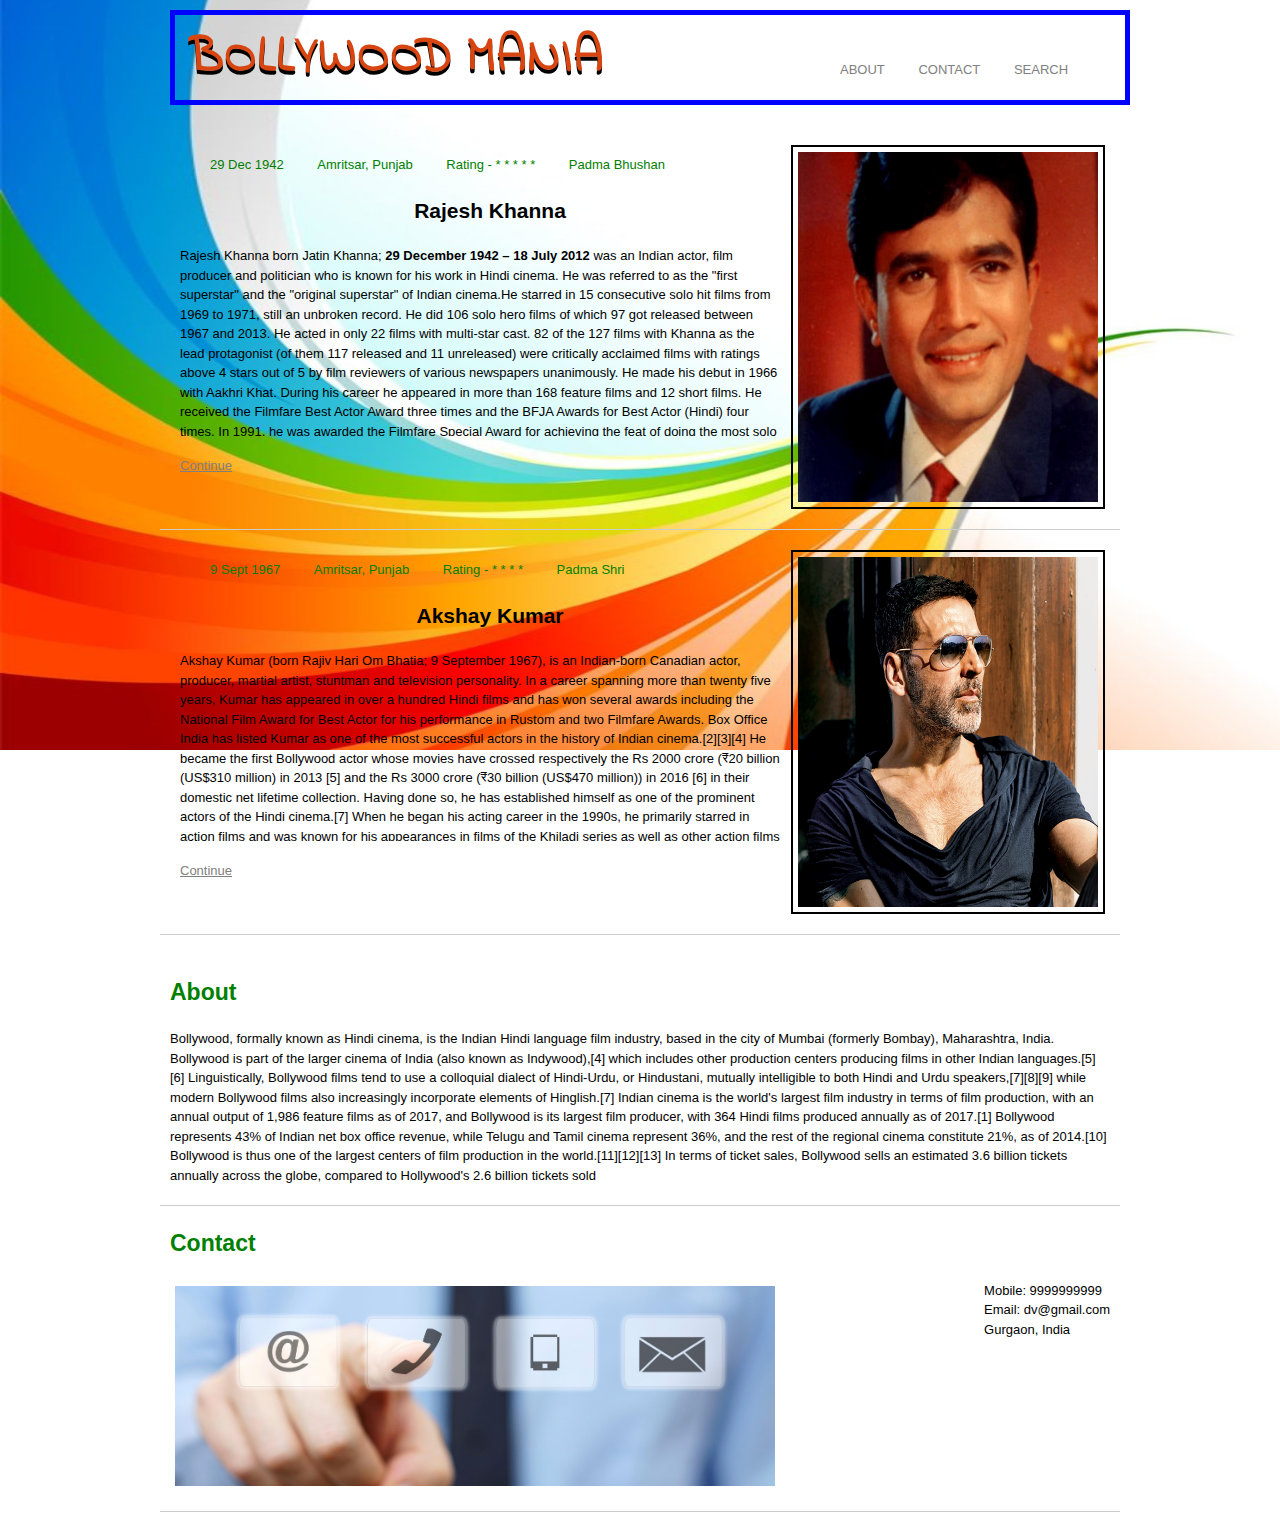
<file: html/index.htm>
<!Doctype html>
<html>
<head>
	<title>Bollywood Mania</title>
	<meta charset="utf-8"/>

	<!-- 960 Grid System CSS files-->
	<link rel="stylesheet" type="text/css" href="../css/gridCSS/960.css">
	<link rel="stylesheet" type="text/css" href="../css/gridCSS/reset.css">
	<link rel="stylesheet" type="text/css" href="../css/gridCSS/text.css">
 
	<!-- Google font CSS file-->
    <link href="https://fonts.googleapis.com/css?family=Indie+Flower" rel="stylesheet">

    <!-- Custom CSS file-->
	<link rel="stylesheet" type="text/css" href="../css/custom/index.css">
</head>

<body >
	<div class="container_12">
	<div class="grid_12" id="borderHeading">
<div class="grid_6" ><h1 id="mainHeading">Bollywood Mania</h1></div>
<div class="grid_4" id="navBar">
<ul >
<li ><a href="#about">About</a></li>
<li ><a href="#contact">Contact</a></li>
<li ><a href="#">Search</a></li>
</ul>
</div>
</div>                                                                                      
<!-- One Block-->
<div class="grid_8 block1" >
<ul class="nav">
<li >29 Dec 1942</li>
<li >Amritsar, Punjab</li>
<li >Rating - * * * * *</li>
<li >Padma Bhushan</li>
</ul>
<h3 >Rajesh Khanna</h3>
<div class="overview">
<p>
Rajesh Khanna born Jatin Khanna;<strong> 29 December 1942 – 18 July 2012</strong> was an Indian actor, film producer and politician who is known for his work in Hindi cinema. He was referred to as the "first superstar" and the "original superstar" of Indian cinema.He starred in 15 consecutive solo hit films from 1969 to 1971, still an unbroken record.

He did 106 solo hero films of which 97 got released between 1967 and 2013. He acted in only 22 films with multi-star cast. 82 of the 127 films with Khanna as the lead protagonist (of them 117 released and 11 unreleased) were critically acclaimed films with ratings above 4 stars out of 5 by film reviewers of various newspapers unanimously.

He made his debut in 1966 with Aakhri Khat. During his career he appeared in more than 168 feature films and 12 short films. He received the Filmfare Best Actor Award three times and the BFJA Awards for Best Actor (Hindi) four times. In 1991, he was awarded the Filmfare Special Award for achieving the feat of doing the most solo hero films in Hindi Cinema and in 2005, he received the Filmfare Lifetime Achievement Award.</p></div>
<br/>
<a href="rajesh.htm" class="continue">Continue</a>
</p>
</div>
<div class="grid_3" ><img src="../images/rajesh_khanna.jpg" /></div>
<hr/>
<!-- One Block-->
<div class="grid_8 block1" >
<ul class="nav">
<li >9 Sept 1967</li>
<li >Amritsar, Punjab</li>
<li >Rating - * * * *</li>
<li >Padma Shri</li>
</ul>
<h3 >Akshay Kumar</h3>
<div class="overview">
<p>
Akshay Kumar (born Rajiv Hari Om Bhatia; 9 September 1967), is an Indian-born Canadian actor, producer, martial artist, stuntman and television personality. In a career spanning more than twenty five years, Kumar has appeared in over a hundred Hindi films and has won several awards including the National Film Award for Best Actor for his performance in Rustom and two Filmfare Awards.

Box Office India has listed Kumar as one of the most successful actors in the history of Indian cinema.[2][3][4] He became the first Bollywood actor whose movies have crossed respectively the Rs 2000 crore (₹20 billion (US$310 million) in 2013 [5] and the Rs 3000 crore (₹30 billion (US$470 million)) in 2016 [6] in their domestic net lifetime collection. Having done so, he has established himself as one of the prominent actors of the Hindi cinema.[7]

When he began his acting career in the 1990s, he primarily starred in action films and was known for his appearances in films of the Khiladi series as well as other action films such as Mohra (1994), Main Khiladi Tu Anari (1994), Sapoot (1996) and Angaaray (1998). Later, Kumar also gained fame for his drama, romantic and comic roles. He earned critical acclaim for his portrayal of a hysterical professor in Sangharsh (1999) and a criminal in Jaanwar (1999). 
</p>
</div>
<br/>
<a href="rajesh.htm" class="continue">Continue</a>
</p>
</div>
<div class="grid_3" ><img src="../images/akshay.jpg" /></div>
<hr/>


<!--About Block-->
<div class="grid_12">
</br>
<a name="about"><h2 >About</h2></a>
	<p>
Bollywood, formally known as Hindi cinema, is the Indian Hindi language film industry, based in the city of Mumbai (formerly Bombay), Maharashtra, India. Bollywood is part of the larger cinema of India (also known as Indywood),[4] which includes other production centers producing films in other Indian languages.[5][6] Linguistically, Bollywood films tend to use a colloquial dialect of Hindi-Urdu, or Hindustani, mutually intelligible to both Hindi and Urdu speakers,[7][8][9] while modern Bollywood films also increasingly incorporate elements of Hinglish.[7]

Indian cinema is the world's largest film industry in terms of film production, with an annual output of 1,986 feature films as of 2017, and Bollywood is its largest film producer, with 364 Hindi films produced annually as of 2017.[1] Bollywood represents 43% of Indian net box office revenue, while Telugu and Tamil cinema represent 36%, and the rest of the regional cinema constitute 21%, as of 2014.[10] Bollywood is thus one of the largest centers of film production in the world.[11][12][13] In terms of ticket sales, Bollywood sells an estimated 3.6 billion tickets annually across the globe, compared to Hollywood's 2.6 billion tickets sold
</p>
</div>
<hr/>
<!--Contact Block-->
<div class="grid_12">
<a name="contact"><h2 >Contact</h2></a>
	<img id="contactImage" src="../images/Contact.jpg">
	<div id="asideBlock">
	<aside>
<ul >
<li>Mobile: 9999999999</li>
<li>Email: dv@gmail.com</li>
<li>Gurgaon, India</li>
</ul></aside>

</div>
</div>
<hr/>
</div>
</body>
</html>
</file>
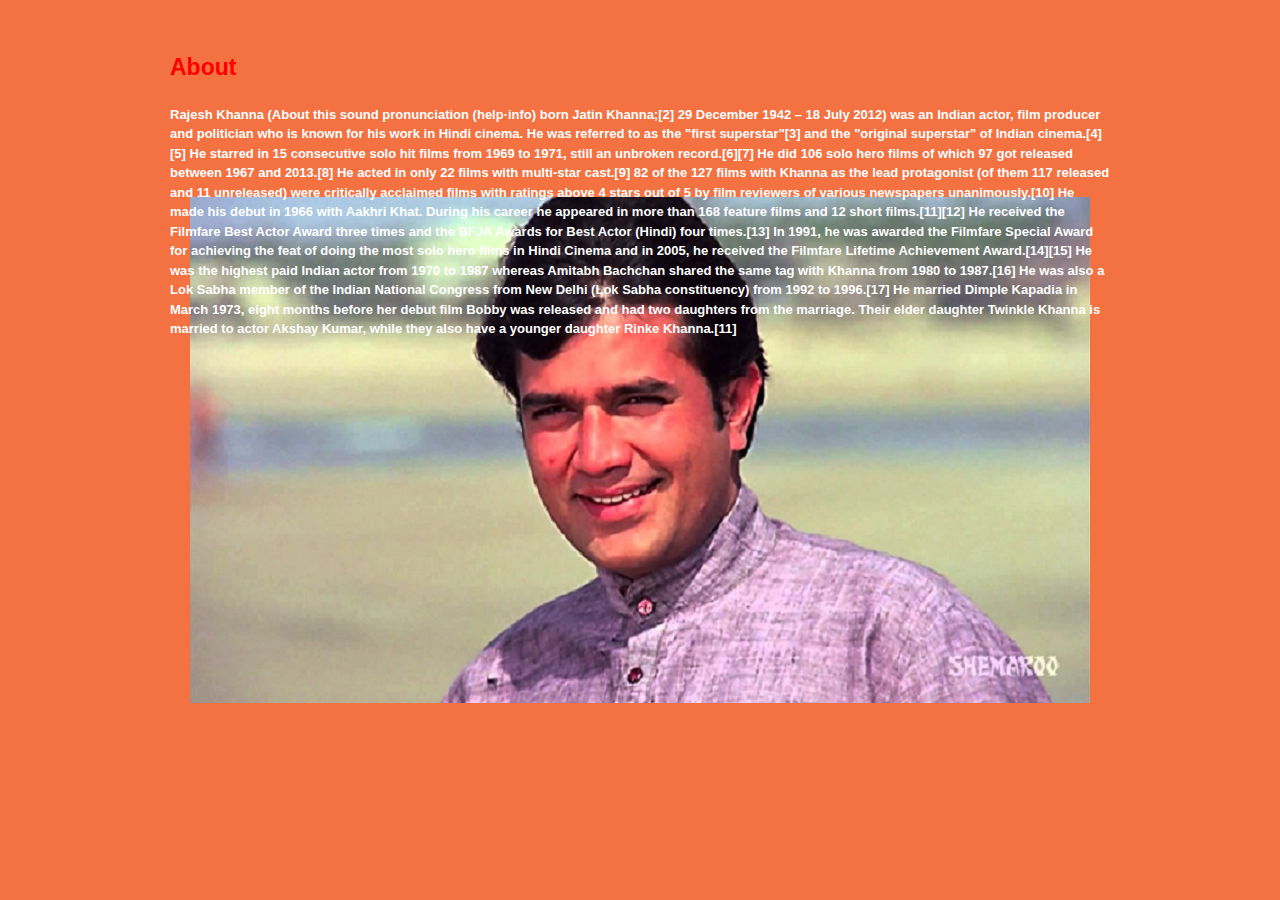
<file: html/rajesh.htm>
<!doctype html>
<html>
<head>
	<title>Rajesh Khanna</title>
	<meta charset="utf-8"/>
	<link rel="stylesheet" type="text/css" href="../css/r.css">
	<link rel="stylesheet" type="text/css" href="../css/960.css">
	<link rel="stylesheet" type="text/css" href="../css/reset.css">
	<link rel="stylesheet" type="text/css" href="../css/text.css">
</head>
<body>
<div class="container_12">
<div class="grid_4 heading"><h2 style="margin-top:50px;">About</h2></div>
<div class="grid_8"></div>
<div class="grid_12 tex">
	<b>
Rajesh Khanna (About this sound pronunciation (help·info) born Jatin Khanna;[2] 29 December 1942 – 18 July 2012) was an Indian actor, film producer and politician who is known for his work in Hindi cinema. He was referred to as the "first superstar"[3] and the "original superstar" of Indian cinema.[4][5] He starred in 15 consecutive solo hit films from 1969 to 1971, still an unbroken record.[6][7]

He did 106 solo hero films of which 97 got released between 1967 and 2013.[8] He acted in only 22 films with multi-star cast.[9] 82 of the 127 films with Khanna as the lead protagonist (of them 117 released and 11 unreleased) were critically acclaimed films with ratings above 4 stars out of 5 by film reviewers of various newspapers unanimously.[10]

He made his debut in 1966 with Aakhri Khat. During his career he appeared in more than 168 feature films and 12 short films.[11][12] He received the Filmfare Best Actor Award three times and the BFJA Awards for Best Actor (Hindi) four times.[13] In 1991, he was awarded the Filmfare Special Award for achieving the feat of doing the most solo hero films in Hindi Cinema and in 2005, he received the Filmfare Lifetime Achievement Award.[14][15] He was the highest paid Indian actor from 1970 to 1987 whereas Amitabh Bachchan shared the same tag with Khanna from 1980 to 1987.[16]

He was also a Lok Sabha member of the Indian National Congress from New Delhi (Lok Sabha constituency) from 1992 to 1996.[17]

He married Dimple Kapadia in March 1973, eight months before her debut film Bobby was released and had two daughters from the marriage. Their elder daughter Twinkle Khanna is married to actor Akshay Kumar, while they also have a younger daughter Rinke Khanna.[11]</b>

</div>








</div>
</body>
</html>
</file>
<file: css/gridCSS/960.css>
/*
  960 Grid System ~ Core CSS.
  Learn more ~ http://960.gs/

  Licensed under GPL and MIT.
*/

/*
  Forces backgrounds to span full width,
  even if there is horizontal scrolling.
  Increase this if your layout is wider.

  Note: IE6 works fine without this fix.
*/

body {
  min-width: 960px;
}

/* `Container
----------------------------------------------------------------------------------------------------*/

.container_12,
.container_16 {
  margin-left: auto;
  margin-right: auto;
  width: 960px;
}

/* `Grid >> Global
----------------------------------------------------------------------------------------------------*/

.grid_1,
.grid_2,
.grid_3,
.grid_4,
.grid_5,
.grid_6,
.grid_7,
.grid_8,
.grid_9,
.grid_10,
.grid_11,
.grid_12,
.grid_13,
.grid_14,
.grid_15,
.grid_16 {
  display: inline;
  float: left;
  margin-left: 10px;
  margin-right: 10px;
}

.push_1, .pull_1,
.push_2, .pull_2,
.push_3, .pull_3,
.push_4, .pull_4,
.push_5, .pull_5,
.push_6, .pull_6,
.push_7, .pull_7,
.push_8, .pull_8,
.push_9, .pull_9,
.push_10, .pull_10,
.push_11, .pull_11,
.push_12, .pull_12,
.push_13, .pull_13,
.push_14, .pull_14,
.push_15, .pull_15 {
  position: relative;
}

.container_12 .grid_3,
.container_16 .grid_4 {
  width: 220px;
}

.container_12 .grid_6,
.container_16 .grid_8 {
  width: 460px;
}

.container_12 .grid_9,
.container_16 .grid_12 {
  width: 700px;
}

.container_12 .grid_12,
.container_16 .grid_16 {
  width: 940px;
}

/* `Grid >> Children (Alpha ~ First, Omega ~ Last)
----------------------------------------------------------------------------------------------------*/

.alpha {
  margin-left: 0;
}

.omega {
  margin-right: 0;
}

/* `Grid >> 12 Columns
----------------------------------------------------------------------------------------------------*/

.container_12 .grid_1 {
  width: 60px;
}

.container_12 .grid_2 {
  width: 140px;
}

.container_12 .grid_4 {
  width: 300px;
}

.container_12 .grid_5 {
  width: 380px;
}

.container_12 .grid_7 {
  width: 540px;
}

.container_12 .grid_8 {
  width: 620px;
}

.container_12 .grid_10 {
  width: 780px;
}

.container_12 .grid_11 {
  width: 860px;
}

/* `Grid >> 16 Columns
----------------------------------------------------------------------------------------------------*/

.container_16 .grid_1 {
  width: 40px;
}

.container_16 .grid_2 {
  width: 100px;
}

.container_16 .grid_3 {
  width: 160px;
}

.container_16 .grid_5 {
  width: 280px;
}

.container_16 .grid_6 {
  width: 340px;
}

.container_16 .grid_7 {
  width: 400px;
}

.container_16 .grid_9 {
  width: 520px;
}

.container_16 .grid_10 {
  width: 580px;
}

.container_16 .grid_11 {
  width: 640px;
}

.container_16 .grid_13 {
  width: 760px;
}

.container_16 .grid_14 {
  width: 820px;
}

.container_16 .grid_15 {
  width: 880px;
}

/* `Prefix Extra Space >> Global
----------------------------------------------------------------------------------------------------*/

.container_12 .prefix_3,
.container_16 .prefix_4 {
  padding-left: 240px;
}

.container_12 .prefix_6,
.container_16 .prefix_8 {
  padding-left: 480px;
}

.container_12 .prefix_9,
.container_16 .prefix_12 {
  padding-left: 720px;
}

/* `Prefix Extra Space >> 12 Columns
----------------------------------------------------------------------------------------------------*/

.container_12 .prefix_1 {
  padding-left: 80px;
}

.container_12 .prefix_2 {
  padding-left: 160px;
}

.container_12 .prefix_4 {
  padding-left: 320px;
}

.container_12 .prefix_5 {
  padding-left: 400px;
}

.container_12 .prefix_7 {
  padding-left: 560px;
}

.container_12 .prefix_8 {
  padding-left: 640px;
}

.container_12 .prefix_10 {
  padding-left: 800px;
}

.container_12 .prefix_11 {
  padding-left: 880px;
}

/* `Prefix Extra Space >> 16 Columns
----------------------------------------------------------------------------------------------------*/

.container_16 .prefix_1 {
  padding-left: 60px;
}

.container_16 .prefix_2 {
  padding-left: 120px;
}

.container_16 .prefix_3 {
  padding-left: 180px;
}

.container_16 .prefix_5 {
  padding-left: 300px;
}

.container_16 .prefix_6 {
  padding-left: 360px;
}

.container_16 .prefix_7 {
  padding-left: 420px;
}

.container_16 .prefix_9 {
  padding-left: 540px;
}

.container_16 .prefix_10 {
  padding-left: 600px;
}

.container_16 .prefix_11 {
  padding-left: 660px;
}

.container_16 .prefix_13 {
  padding-left: 780px;
}

.container_16 .prefix_14 {
  padding-left: 840px;
}

.container_16 .prefix_15 {
  padding-left: 900px;
}

/* `Suffix Extra Space >> Global
----------------------------------------------------------------------------------------------------*/

.container_12 .suffix_3,
.container_16 .suffix_4 {
  padding-right: 240px;
}

.container_12 .suffix_6,
.container_16 .suffix_8 {
  padding-right: 480px;
}

.container_12 .suffix_9,
.container_16 .suffix_12 {
  padding-right: 720px;
}

/* `Suffix Extra Space >> 12 Columns
----------------------------------------------------------------------------------------------------*/

.container_12 .suffix_1 {
  padding-right: 80px;
}

.container_12 .suffix_2 {
  padding-right: 160px;
}

.container_12 .suffix_4 {
  padding-right: 320px;
}

.container_12 .suffix_5 {
  padding-right: 400px;
}

.container_12 .suffix_7 {
  padding-right: 560px;
}

.container_12 .suffix_8 {
  padding-right: 640px;
}

.container_12 .suffix_10 {
  padding-right: 800px;
}

.container_12 .suffix_11 {
  padding-right: 880px;
}

/* `Suffix Extra Space >> 16 Columns
----------------------------------------------------------------------------------------------------*/

.container_16 .suffix_1 {
  padding-right: 60px;
}

.container_16 .suffix_2 {
  padding-right: 120px;
}

.container_16 .suffix_3 {
  padding-right: 180px;
}

.container_16 .suffix_5 {
  padding-right: 300px;
}

.container_16 .suffix_6 {
  padding-right: 360px;
}

.container_16 .suffix_7 {
  padding-right: 420px;
}

.container_16 .suffix_9 {
  padding-right: 540px;
}

.container_16 .suffix_10 {
  padding-right: 600px;
}

.container_16 .suffix_11 {
  padding-right: 660px;
}

.container_16 .suffix_13 {
  padding-right: 780px;
}

.container_16 .suffix_14 {
  padding-right: 840px;
}

.container_16 .suffix_15 {
  padding-right: 900px;
}

/* `Push Space >> Global
----------------------------------------------------------------------------------------------------*/

.container_12 .push_3,
.container_16 .push_4 {
  left: 240px;
}

.container_12 .push_6,
.container_16 .push_8 {
  left: 480px;
}

.container_12 .push_9,
.container_16 .push_12 {
  left: 720px;
}

/* `Push Space >> 12 Columns
----------------------------------------------------------------------------------------------------*/

.container_12 .push_1 {
  left: 80px;
}

.container_12 .push_2 {
  left: 160px;
}

.container_12 .push_4 {
  left: 320px;
}

.container_12 .push_5 {
  left: 400px;
}

.container_12 .push_7 {
  left: 560px;
}

.container_12 .push_8 {
  left: 640px;
}

.container_12 .push_10 {
  left: 800px;
}

.container_12 .push_11 {
  left: 880px;
}

/* `Push Space >> 16 Columns
----------------------------------------------------------------------------------------------------*/

.container_16 .push_1 {
  left: 60px;
}

.container_16 .push_2 {
  left: 120px;
}

.container_16 .push_3 {
  left: 180px;
}

.container_16 .push_5 {
  left: 300px;
}

.container_16 .push_6 {
  left: 360px;
}

.container_16 .push_7 {
  left: 420px;
}

.container_16 .push_9 {
  left: 540px;
}

.container_16 .push_10 {
  left: 600px;
}

.container_16 .push_11 {
  left: 660px;
}

.container_16 .push_13 {
  left: 780px;
}

.container_16 .push_14 {
  left: 840px;
}

.container_16 .push_15 {
  left: 900px;
}

/* `Pull Space >> Global
----------------------------------------------------------------------------------------------------*/

.container_12 .pull_3,
.container_16 .pull_4 {
  left: -240px;
}

.container_12 .pull_6,
.container_16 .pull_8 {
  left: -480px;
}

.container_12 .pull_9,
.container_16 .pull_12 {
  left: -720px;
}

/* `Pull Space >> 12 Columns
----------------------------------------------------------------------------------------------------*/

.container_12 .pull_1 {
  left: -80px;
}

.container_12 .pull_2 {
  left: -160px;
}

.container_12 .pull_4 {
  left: -320px;
}

.container_12 .pull_5 {
  left: -400px;
}

.container_12 .pull_7 {
  left: -560px;
}

.container_12 .pull_8 {
  left: -640px;
}

.container_12 .pull_10 {
  left: -800px;
}

.container_12 .pull_11 {
  left: -880px;
}

/* `Pull Space >> 16 Columns
----------------------------------------------------------------------------------------------------*/

.container_16 .pull_1 {
  left: -60px;
}

.container_16 .pull_2 {
  left: -120px;
}

.container_16 .pull_3 {
  left: -180px;
}

.container_16 .pull_5 {
  left: -300px;
}

.container_16 .pull_6 {
  left: -360px;
}

.container_16 .pull_7 {
  left: -420px;
}

.container_16 .pull_9 {
  left: -540px;
}

.container_16 .pull_10 {
  left: -600px;
}

.container_16 .pull_11 {
  left: -660px;
}

.container_16 .pull_13 {
  left: -780px;
}

.container_16 .pull_14 {
  left: -840px;
}

.container_16 .pull_15 {
  left: -900px;
}

/* `Clear Floated Elements
----------------------------------------------------------------------------------------------------*/

/* http://sonspring.com/journal/clearing-floats */

.clear {
  clear: both;
  display: block;
  overflow: hidden;
  visibility: hidden;
  width: 0;
  height: 0;
}

/* http://www.yuiblog.com/blog/2010/09/27/clearfix-reloaded-overflowhidden-demystified */

.clearfix:before,
.clearfix:after,
.container_12:before,
.container_12:after,
.container_16:before,
.container_16:after {
  content: '.';
  display: block;
  overflow: hidden;
  visibility: hidden;
  font-size: 0;
  line-height: 0;
  width: 0;
  height: 0;
}

.clearfix:after,
.container_12:after,
.container_16:after {
  clear: both;
}

/*
  The following zoom:1 rule is specifically for IE6 + IE7.
  Move to separate stylesheet if invalid CSS is a problem.
*/

.clearfix,
.container_12,
.container_16 {
  zoom: 1;
}
</file>
<file: css/gridCSS/text.css>
/*
  960 Grid System ~ Text CSS.
  Learn more ~ http://960.gs/

  Licensed under GPL and MIT.
*/

/* `Basic HTML
----------------------------------------------------------------------------------------------------*/

body {
  font: 13px/1.5 "Helvetica Neue", Arial, "Liberation Sans", FreeSans, sans-serif;
}

pre,
code {
  font-family: "DejaVu Sans Mono", Menlo, Consolas, monospace;
}

hr {
  border: 0 solid #ccc;
  border-top-width: 1px;
  clear: both;
  height: 0;
}

/* `Headings
----------------------------------------------------------------------------------------------------*/

h1 {
  font-size: 25px;
}

h2 {
  font-size: 23px;
}

h3 {
  font-size: 21px;
}

h4 {
  font-size: 19px;
}

h5 {
  font-size: 17px;
}

h6 {
  font-size: 15px;
}

/* `Spacing
----------------------------------------------------------------------------------------------------*/

ol {
  list-style: decimal;
}

ul {
  list-style: disc;
}

li {
  margin-left: 30px;
}

p,
dl,
hr,
h1,
h2,
h3,
h4,
h5,
h6,
ol,
ul,
pre,
table,
address,
fieldset,
figure {
  margin-bottom: 20px;
}
</file>
<file: css/custom/index.css>
body
{
	
	background-image: url("../../images/b.jpg");
	background-size: 1670px 750px;
	background-repeat: no-repeat;
	
	background-attachment: fixed;
	background-color: white;
}

#borderHeading{
text-transform: uppercase;
margin-top: 10px;
border: 5px solid blue;
padding: 5px;
margin-bottom: 40px;
}

#mainHeading
{
	color: rgb(215,70,17);
	font-family: 'Indie Flower', cursive;
    text-shadow:0px 4px 0px black; 
    font-size: 50px;
    text-align: left;
    margin-bottom: 0;
}

#navBar ul li{
	display: inline;
}

#navBar{
	float: right;
	margin-bottom: -10px;
}

#navBar ul{
    margin-top: 40px;
}

#navBar ul a{
	color: grey;
	text-decoration: none;
}

#navBar ul a:hover{
	text-decoration: underline;
	color:violet;
}

#navBar ul a:active{
	color:red;
}

.nav li {
display: inline-block;
color: green;
}

h3{
	text-align: center;
}

.continue{
	color: grey;
}

.continue:hover{
	color: black;
}

.block1{
	
	padding:10px;
	float: left;
	margin-right: 65px;
	margin-bottom: 20px;
}

.block1 p{
	padding-right: 20px;
}

img{
	width:300px;
	height: 350px;

	float: right;
	padding: 5px;
	border: 2px solid black;
	
	margin-bottom: 20px;
}

#contactImage{
	float: left;
	width: 600px;
	height: 200px;
	margin-bottom: 20px;
	border-style: none;
}

#asideBlock{
	
	float: right;
	left: 30px;
}

#asideBlock ul {
	
	list-style-type: none;
}

h2{
	color: green;
}

.overview{
	width: 620px;
	height:190px;
	overflow: hidden;
	margin-bottom: 0px;
	
}

hr{
	color: red;
}
</file>
<file: css/r.css>
body{
	  background-image:url(../images/maxresdefault.jpg);
	  background-repeat: no-repeat;
	  background-position: center;
	  background-color: rgb(244, 113, 66);  
}
.heading{
	color: red;

}
.tex{
	clear: both;
	color: white;
}
</file>
<file: css/960.css>
/*
  960 Grid System ~ Core CSS.
  Learn more ~ http://960.gs/

  Licensed under GPL and MIT.
*/

/*
  Forces backgrounds to span full width,
  even if there is horizontal scrolling.
  Increase this if your layout is wider.

  Note: IE6 works fine without this fix.
*/

body {
  min-width: 960px;
}

/* `Container
----------------------------------------------------------------------------------------------------*/

.container_12,
.container_16 {
  margin-left: auto;
  margin-right: auto;
  width: 960px;
}

/* `Grid >> Global
----------------------------------------------------------------------------------------------------*/

.grid_1,
.grid_2,
.grid_3,
.grid_4,
.grid_5,
.grid_6,
.grid_7,
.grid_8,
.grid_9,
.grid_10,
.grid_11,
.grid_12,
.grid_13,
.grid_14,
.grid_15,
.grid_16 {
  display: inline;
  float: left;
  margin-left: 10px;
  margin-right: 10px;
}

.push_1, .pull_1,
.push_2, .pull_2,
.push_3, .pull_3,
.push_4, .pull_4,
.push_5, .pull_5,
.push_6, .pull_6,
.push_7, .pull_7,
.push_8, .pull_8,
.push_9, .pull_9,
.push_10, .pull_10,
.push_11, .pull_11,
.push_12, .pull_12,
.push_13, .pull_13,
.push_14, .pull_14,
.push_15, .pull_15 {
  position: relative;
}

.container_12 .grid_3,
.container_16 .grid_4 {
  width: 220px;
}

.container_12 .grid_6,
.container_16 .grid_8 {
  width: 460px;
}

.container_12 .grid_9,
.container_16 .grid_12 {
  width: 700px;
}

.container_12 .grid_12,
.container_16 .grid_16 {
  width: 940px;
}

/* `Grid >> Children (Alpha ~ First, Omega ~ Last)
----------------------------------------------------------------------------------------------------*/

.alpha {
  margin-left: 0;
}

.omega {
  margin-right: 0;
}

/* `Grid >> 12 Columns
----------------------------------------------------------------------------------------------------*/

.container_12 .grid_1 {
  width: 60px;
}

.container_12 .grid_2 {
  width: 140px;
}

.container_12 .grid_4 {
  width: 300px;
}

.container_12 .grid_5 {
  width: 380px;
}

.container_12 .grid_7 {
  width: 540px;
}

.container_12 .grid_8 {
  width: 620px;
}

.container_12 .grid_10 {
  width: 780px;
}

.container_12 .grid_11 {
  width: 860px;
}

/* `Grid >> 16 Columns
----------------------------------------------------------------------------------------------------*/

.container_16 .grid_1 {
  width: 40px;
}

.container_16 .grid_2 {
  width: 100px;
}

.container_16 .grid_3 {
  width: 160px;
}

.container_16 .grid_5 {
  width: 280px;
}

.container_16 .grid_6 {
  width: 340px;
}

.container_16 .grid_7 {
  width: 400px;
}

.container_16 .grid_9 {
  width: 520px;
}

.container_16 .grid_10 {
  width: 580px;
}

.container_16 .grid_11 {
  width: 640px;
}

.container_16 .grid_13 {
  width: 760px;
}

.container_16 .grid_14 {
  width: 820px;
}

.container_16 .grid_15 {
  width: 880px;
}

/* `Prefix Extra Space >> Global
----------------------------------------------------------------------------------------------------*/

.container_12 .prefix_3,
.container_16 .prefix_4 {
  padding-left: 240px;
}

.container_12 .prefix_6,
.container_16 .prefix_8 {
  padding-left: 480px;
}

.container_12 .prefix_9,
.container_16 .prefix_12 {
  padding-left: 720px;
}

/* `Prefix Extra Space >> 12 Columns
----------------------------------------------------------------------------------------------------*/

.container_12 .prefix_1 {
  padding-left: 80px;
}

.container_12 .prefix_2 {
  padding-left: 160px;
}

.container_12 .prefix_4 {
  padding-left: 320px;
}

.container_12 .prefix_5 {
  padding-left: 400px;
}

.container_12 .prefix_7 {
  padding-left: 560px;
}

.container_12 .prefix_8 {
  padding-left: 640px;
}

.container_12 .prefix_10 {
  padding-left: 800px;
}

.container_12 .prefix_11 {
  padding-left: 880px;
}

/* `Prefix Extra Space >> 16 Columns
----------------------------------------------------------------------------------------------------*/

.container_16 .prefix_1 {
  padding-left: 60px;
}

.container_16 .prefix_2 {
  padding-left: 120px;
}

.container_16 .prefix_3 {
  padding-left: 180px;
}

.container_16 .prefix_5 {
  padding-left: 300px;
}

.container_16 .prefix_6 {
  padding-left: 360px;
}

.container_16 .prefix_7 {
  padding-left: 420px;
}

.container_16 .prefix_9 {
  padding-left: 540px;
}

.container_16 .prefix_10 {
  padding-left: 600px;
}

.container_16 .prefix_11 {
  padding-left: 660px;
}

.container_16 .prefix_13 {
  padding-left: 780px;
}

.container_16 .prefix_14 {
  padding-left: 840px;
}

.container_16 .prefix_15 {
  padding-left: 900px;
}

/* `Suffix Extra Space >> Global
----------------------------------------------------------------------------------------------------*/

.container_12 .suffix_3,
.container_16 .suffix_4 {
  padding-right: 240px;
}

.container_12 .suffix_6,
.container_16 .suffix_8 {
  padding-right: 480px;
}

.container_12 .suffix_9,
.container_16 .suffix_12 {
  padding-right: 720px;
}

/* `Suffix Extra Space >> 12 Columns
----------------------------------------------------------------------------------------------------*/

.container_12 .suffix_1 {
  padding-right: 80px;
}

.container_12 .suffix_2 {
  padding-right: 160px;
}

.container_12 .suffix_4 {
  padding-right: 320px;
}

.container_12 .suffix_5 {
  padding-right: 400px;
}

.container_12 .suffix_7 {
  padding-right: 560px;
}

.container_12 .suffix_8 {
  padding-right: 640px;
}

.container_12 .suffix_10 {
  padding-right: 800px;
}

.container_12 .suffix_11 {
  padding-right: 880px;
}

/* `Suffix Extra Space >> 16 Columns
----------------------------------------------------------------------------------------------------*/

.container_16 .suffix_1 {
  padding-right: 60px;
}

.container_16 .suffix_2 {
  padding-right: 120px;
}

.container_16 .suffix_3 {
  padding-right: 180px;
}

.container_16 .suffix_5 {
  padding-right: 300px;
}

.container_16 .suffix_6 {
  padding-right: 360px;
}

.container_16 .suffix_7 {
  padding-right: 420px;
}

.container_16 .suffix_9 {
  padding-right: 540px;
}

.container_16 .suffix_10 {
  padding-right: 600px;
}

.container_16 .suffix_11 {
  padding-right: 660px;
}

.container_16 .suffix_13 {
  padding-right: 780px;
}

.container_16 .suffix_14 {
  padding-right: 840px;
}

.container_16 .suffix_15 {
  padding-right: 900px;
}

/* `Push Space >> Global
----------------------------------------------------------------------------------------------------*/

.container_12 .push_3,
.container_16 .push_4 {
  left: 240px;
}

.container_12 .push_6,
.container_16 .push_8 {
  left: 480px;
}

.container_12 .push_9,
.container_16 .push_12 {
  left: 720px;
}

/* `Push Space >> 12 Columns
----------------------------------------------------------------------------------------------------*/

.container_12 .push_1 {
  left: 80px;
}

.container_12 .push_2 {
  left: 160px;
}

.container_12 .push_4 {
  left: 320px;
}

.container_12 .push_5 {
  left: 400px;
}

.container_12 .push_7 {
  left: 560px;
}

.container_12 .push_8 {
  left: 640px;
}

.container_12 .push_10 {
  left: 800px;
}

.container_12 .push_11 {
  left: 880px;
}

/* `Push Space >> 16 Columns
----------------------------------------------------------------------------------------------------*/

.container_16 .push_1 {
  left: 60px;
}

.container_16 .push_2 {
  left: 120px;
}

.container_16 .push_3 {
  left: 180px;
}

.container_16 .push_5 {
  left: 300px;
}

.container_16 .push_6 {
  left: 360px;
}

.container_16 .push_7 {
  left: 420px;
}

.container_16 .push_9 {
  left: 540px;
}

.container_16 .push_10 {
  left: 600px;
}

.container_16 .push_11 {
  left: 660px;
}

.container_16 .push_13 {
  left: 780px;
}

.container_16 .push_14 {
  left: 840px;
}

.container_16 .push_15 {
  left: 900px;
}

/* `Pull Space >> Global
----------------------------------------------------------------------------------------------------*/

.container_12 .pull_3,
.container_16 .pull_4 {
  left: -240px;
}

.container_12 .pull_6,
.container_16 .pull_8 {
  left: -480px;
}

.container_12 .pull_9,
.container_16 .pull_12 {
  left: -720px;
}

/* `Pull Space >> 12 Columns
----------------------------------------------------------------------------------------------------*/

.container_12 .pull_1 {
  left: -80px;
}

.container_12 .pull_2 {
  left: -160px;
}

.container_12 .pull_4 {
  left: -320px;
}

.container_12 .pull_5 {
  left: -400px;
}

.container_12 .pull_7 {
  left: -560px;
}

.container_12 .pull_8 {
  left: -640px;
}

.container_12 .pull_10 {
  left: -800px;
}

.container_12 .pull_11 {
  left: -880px;
}

/* `Pull Space >> 16 Columns
----------------------------------------------------------------------------------------------------*/

.container_16 .pull_1 {
  left: -60px;
}

.container_16 .pull_2 {
  left: -120px;
}

.container_16 .pull_3 {
  left: -180px;
}

.container_16 .pull_5 {
  left: -300px;
}

.container_16 .pull_6 {
  left: -360px;
}

.container_16 .pull_7 {
  left: -420px;
}

.container_16 .pull_9 {
  left: -540px;
}

.container_16 .pull_10 {
  left: -600px;
}

.container_16 .pull_11 {
  left: -660px;
}

.container_16 .pull_13 {
  left: -780px;
}

.container_16 .pull_14 {
  left: -840px;
}

.container_16 .pull_15 {
  left: -900px;
}

/* `Clear Floated Elements
----------------------------------------------------------------------------------------------------*/

/* http://sonspring.com/journal/clearing-floats */

.clear {
  clear: both;
  display: block;
  overflow: hidden;
  visibility: hidden;
  width: 0;
  height: 0;
}

/* http://www.yuiblog.com/blog/2010/09/27/clearfix-reloaded-overflowhidden-demystified */

.clearfix:before,
.clearfix:after,
.container_12:before,
.container_12:after,
.container_16:before,
.container_16:after {
  content: '.';
  display: block;
  overflow: hidden;
  visibility: hidden;
  font-size: 0;
  line-height: 0;
  width: 0;
  height: 0;
}

.clearfix:after,
.container_12:after,
.container_16:after {
  clear: both;
}

/*
  The following zoom:1 rule is specifically for IE6 + IE7.
  Move to separate stylesheet if invalid CSS is a problem.
*/

.clearfix,
.container_12,
.container_16 {
  zoom: 1;
}
</file>
<file: css/text.css>
/*
  960 Grid System ~ Text CSS.
  Learn more ~ http://960.gs/

  Licensed under GPL and MIT.
*/

/* `Basic HTML
----------------------------------------------------------------------------------------------------*/

body {
  font: 13px/1.5 "Helvetica Neue", Arial, "Liberation Sans", FreeSans, sans-serif;
}

pre,
code {
  font-family: "DejaVu Sans Mono", Menlo, Consolas, monospace;
}

hr {
  border: 0 solid #ccc;
  border-top-width: 1px;
  clear: both;
  height: 0;
}

/* `Headings
----------------------------------------------------------------------------------------------------*/

h1 {
  font-size: 25px;
}

h2 {
  font-size: 23px;
}

h3 {
  font-size: 21px;
}

h4 {
  font-size: 19px;
}

h5 {
  font-size: 17px;
}

h6 {
  font-size: 15px;
}

/* `Spacing
----------------------------------------------------------------------------------------------------*/

ol {
  list-style: decimal;
}

ul {
  list-style: disc;
}

li {
  margin-left: 30px;
}

p,
dl,
hr,
h1,
h2,
h3,
h4,
h5,
h6,
ol,
ul,
pre,
table,
address,
fieldset,
figure {
  margin-bottom: 20px;
}
</file>
